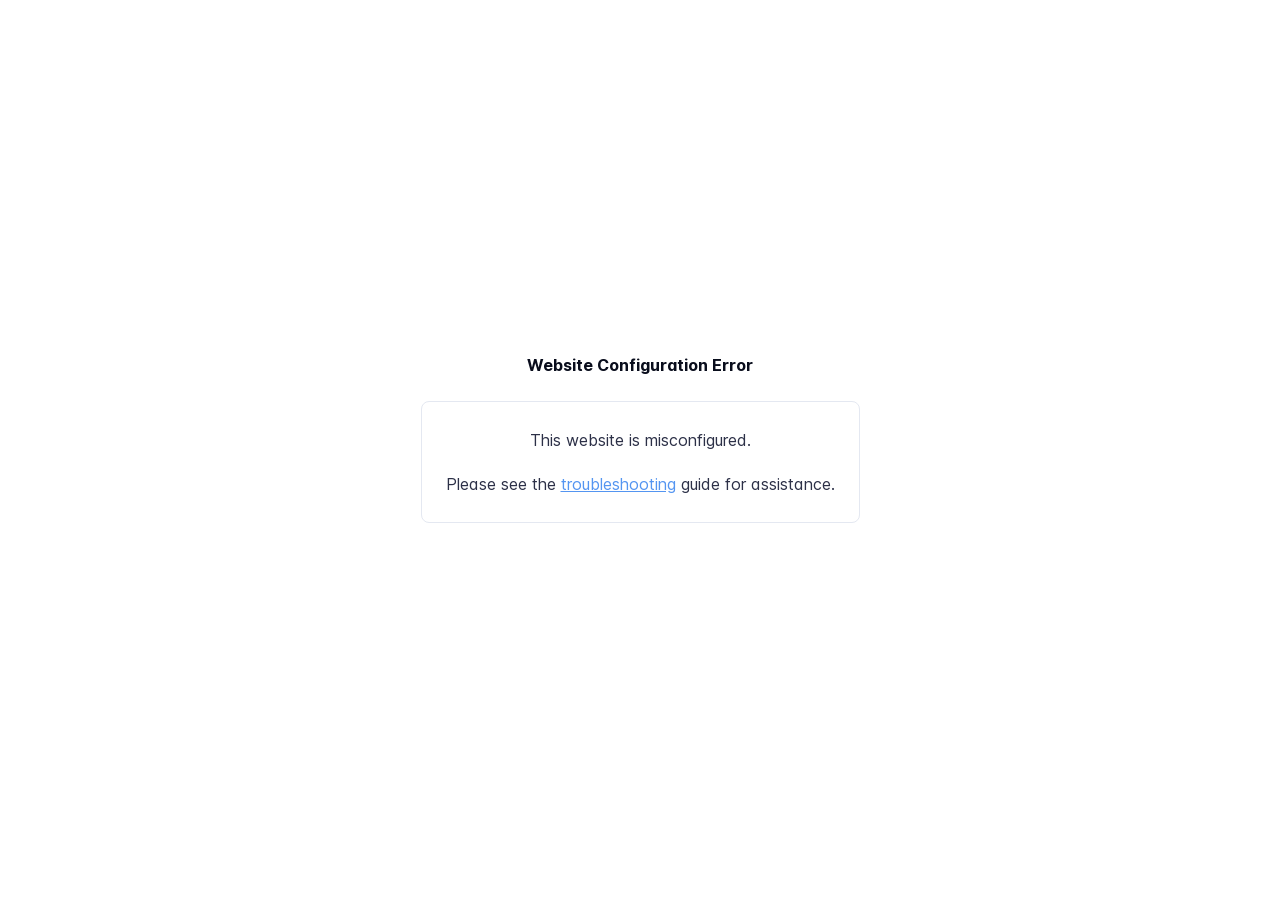
<file: index.html>
<!DOCTYPE html>
<html lang="en" class="h-full">
<head>
    <meta charset="UTF-8">
    <meta name="viewport" content="width=device-width,initial-scale=1">
    <meta name="color-scheme" content="light dark">
    <meta name="turbo-root" content="/portfolio">
    <meta name="turbo-cache-control" content="no-cache" data-turbo-track="reload" data-track-token="4.4.0.828192090191">

    <!-- See retype.com -->
    <meta name="generator" content="Retype 4.4.0">

    <!-- Primary Meta Tags -->
    <title>Introduction</title>
    <meta name="title" content="Introduction">
    <meta name="description" content="I am a senior engineer with 17 years’ experience designing and operating large-scale cloud platforms serving tens of millions of users.">

    <!-- Canonical -->
    <link rel="canonical" href="https://killermon.github.io/portfolio/">

    <!-- Open Graph -->
    <meta property="og:type" content="website">
    <meta property="og:url" content="https://killermon.github.io/portfolio/">
    <meta property="og:title" content="Introduction">
    <meta property="og:description" content="I am a senior engineer with 17 years’ experience designing and operating large-scale cloud platforms serving tens of millions of users.">
    <meta property="og:site_name" content="Adam Broadbent - Portfolio">
    <meta property="og:locale" content="en_US">

    <!-- Twitter -->
    <meta name="twitter:card" content="summary_large_image">
    <meta name="twitter:url" content="https://killermon.github.io/portfolio/">
    <meta name="twitter:title" content="Introduction">
    <meta name="twitter:description" content="I am a senior engineer with 17 years’ experience designing and operating large-scale cloud platforms serving tens of millions of users.">

    <script data-cfasync="false">(function(){var cl=document.documentElement.classList,ls=localStorage.getItem("retype_scheme"),hd=cl.contains("dark"),hl=cl.contains("light"),wm=window.matchMedia&&window.matchMedia("(prefers-color-scheme: dark)").matches;if(ls==="dark"||(!ls&&wm&&!hd&&!hl)){cl.remove("light");cl.add("dark")}else if(ls==="light"||(!ls&&!wm&&!hd&&!hl)){cl.remove("dark");cl.add("light")}})();</script>

    <link href="resources/css/retype.css?v=4.4.0.828192090191" rel="stylesheet">

    <script data-cfasync="false" src="resources/js/config.js?v=4.4.0.828192090191" data-turbo-eval="false" defer></script>
    <script data-cfasync="false" src="resources/js/retype.js?v=4.4.0" data-turbo-eval="false" defer></script>
    <script id="lunr-js" data-cfasync="false" src="resources/js/lunr.js?v=4.4.0.828192090191" data-turbo-eval="false" defer></script>
</head>
<body>
    <div id="retype-app" class="relative text-base antialiased text-base-text bg-base-bg font-body">
    <div class="absolute bottom-0 left-0" style="top: 5rem; right: 50%"></div>

    <header id="retype-header" class="sticky top-0 z-30 flex w-full h-16 bg-header-bg border-b border-header-border md:h-20">
        <div class="container relative flex items-center justify-between pr-6 grow md:justify-start">
            <!-- Mobile menu button skeleton -->
            <button v-cloak class="skeleton retype-mobile-menu-button flex items-center justify-center shrink-0 overflow-hidden dark:text-white focus:outline-hidden rounded-full w-10 h-10 ml-3.5 md:hidden"><svg xmlns="http://www.w3.org/2000/svg" class="mb-px shrink-0" width="24" height="24" viewBox="0 0 24 24" role="presentation" style="margin-bottom: 0px;"><g fill="currentColor"><path d="M2 4h20v2H2zM2 11h20v2H2zM2 18h20v2H2z"></path></g></svg></button>
            <div v-cloak id="retype-sidebar-left-toggle-button"></div>
    
            <!-- Logo -->
            <div class="flex items-center justify-between h-full py-2 md:w-75">
                <div class="flex items-center px-2 md:px-6">
                    <a id="retype-branding-logo" href="https://killermon.github.io/portfolio/" class="flex items-center leading-snug text-xl">
                        <span class="dark:text-white font-bold line-clamp-1 md:line-clamp-2">Adam Broadbent - Portfolio</span>
                    </a>
                </div>
    
                <span class="hidden h-8 border-r md:inline-block border-base-border"></span>
            </div>
    
            <div class="flex justify-between md:grow">
                <!-- Top Nav -->
                <nav id="retype-header-nav" class="hidden md:flex">
                    <ul class="flex flex-col mb-4 md:pl-16 md:mb-0 md:flex-row md:items-center">
                        
                    </ul>
                </nav>
    
                <div v-cloak class="flex justify-end grow">
                    <div id="retype-mobile-search-button"></div>
                    <doc-search-desktop></doc-search-desktop>
    
                    <doc-theme-switch class="lg:ml-2"></doc-theme-switch>
                    <doc-history></doc-history>
                </div>
            </div>
        </div>
    </header>


    <div id="retype-container" class="container relative flex bg-white">
        <!-- Sidebar Skeleton -->
        <div v-cloak class="fixed flex flex-col shrink-0 duration-300 ease-in-out bg-sidebar-left-bg border-sidebar-left-border sidebar top-20 w-75 border-r h-screen md:sticky transition-transform skeleton">
        
            <div class="flex items-center h-16 px-6">
                <input id="retype-filter-input-mock" class="w-full h-10 pl-8 px-3 py-2 transition-colors duration-200 ease-linear bg-filter-bg border border-filter-border rounded-lg shadow-none md:text-sm hover:border-filter-border-hover focus:outline-hidden focus:border-filter-border-focus placeholder-filter-placeholder" type="text">
            </div>
        
            <div class="pl-6 mt-1 mb-4">
                <div class="w-32 h-3 mb-4 bg-skeleton-bg rounded-full loading"></div>
                <div class="w-48 h-3 mb-4 bg-skeleton-bg rounded-full loading"></div>
                <div class="w-40 h-3 mb-4 bg-skeleton-bg rounded-full loading"></div>
                <div class="w-32 h-3 mb-4 bg-skeleton-bg rounded-full loading"></div>
                <div class="w-48 h-3 mb-4 bg-skeleton-bg rounded-full loading"></div>
                <div class="w-40 h-3 mb-4 bg-skeleton-bg rounded-full loading"></div>
            </div>
        
            <div class="shrink-0 mt-auto bg-transparent dark:border-base-border">
                <a class="flex items-center justify-center flex-nowrap h-16 text-gray-350 dark:text-dark-400 hover:text-gray-600 dark:hover:text-dark-300 transition-colors duration-150 ease-in docs-powered-by" target="_blank" href="https://retype.com/" rel="noopener">
                    <span class="text-xs whitespace-nowrap">Powered by</span>
                    <svg xmlns="http://www.w3.org/2000/svg" class="ml-2" fill="currentColor" width="96" height="20" overflow="visible"><path d="M0 0v20h13.59V0H0zm11.15 17.54H2.44V2.46h8.71v15.08zM15.8 20h2.44V4.67L15.8 2.22zM20.45 6.89V20h2.44V9.34z"/><g><path d="M40.16 8.44c0 1.49-.59 2.45-1.75 2.88l2.34 3.32h-2.53l-2.04-2.96h-1.43v2.96h-2.06V5.36h3.5c1.43 0 2.46.24 3.07.73s.9 1.27.9 2.35zm-2.48 1.1c.26-.23.38-.59.38-1.09 0-.5-.13-.84-.4-1.03s-.73-.28-1.39-.28h-1.54v2.75h1.5c.72 0 1.2-.12 1.45-.35zM51.56 5.36V7.2h-4.59v1.91h4.13v1.76h-4.13v1.92h4.74v1.83h-6.79V5.36h6.64zM60.09 7.15v7.48h-2.06V7.15h-2.61V5.36h7.28v1.79h-2.61zM70.81 14.64h-2.06v-3.66l-3.19-5.61h2.23l1.99 3.45 1.99-3.45H74l-3.19 5.61v3.66zM83.99 6.19c.65.55.97 1.4.97 2.55s-.33 1.98-1 2.51-1.68.8-3.04.8h-1.23v2.59h-2.06V5.36h3.26c1.42 0 2.45.28 3.1.83zm-1.51 3.65c.25-.28.37-.69.37-1.22s-.16-.92-.48-1.14c-.32-.23-.82-.34-1.5-.34H79.7v3.12h1.38c.68 0 1.15-.14 1.4-.42zM95.85 5.36V7.2h-4.59v1.91h4.13v1.76h-4.13v1.92H96v1.83h-6.79V5.36h6.64z"/></g></svg>
                </a>
            </div>
        </div>
        
        <!-- Sidebar component -->
        <doc-sidebar v-cloak>
            <template #sidebar-footer>
                <div class="shrink-0 mt-auto border-t md:bg-transparent md:border-none dark:border-base-border">
        
                    <a class="flex items-center justify-center flex-nowrap h-16 text-gray-350 dark:text-dark-400 hover:text-gray-600 dark:hover:text-dark-300 transition-colors duration-150 ease-in docs-powered-by" target="_blank" href="https://retype.com/" rel="noopener">
                        <span class="text-xs whitespace-nowrap">Powered by</span>
                        <svg xmlns="http://www.w3.org/2000/svg" class="ml-2" fill="currentColor" width="96" height="20" overflow="visible"><path d="M0 0v20h13.59V0H0zm11.15 17.54H2.44V2.46h8.71v15.08zM15.8 20h2.44V4.67L15.8 2.22zM20.45 6.89V20h2.44V9.34z"/><g><path d="M40.16 8.44c0 1.49-.59 2.45-1.75 2.88l2.34 3.32h-2.53l-2.04-2.96h-1.43v2.96h-2.06V5.36h3.5c1.43 0 2.46.24 3.07.73s.9 1.27.9 2.35zm-2.48 1.1c.26-.23.38-.59.38-1.09 0-.5-.13-.84-.4-1.03s-.73-.28-1.39-.28h-1.54v2.75h1.5c.72 0 1.2-.12 1.45-.35zM51.56 5.36V7.2h-4.59v1.91h4.13v1.76h-4.13v1.92h4.74v1.83h-6.79V5.36h6.64zM60.09 7.15v7.48h-2.06V7.15h-2.61V5.36h7.28v1.79h-2.61zM70.81 14.64h-2.06v-3.66l-3.19-5.61h2.23l1.99 3.45 1.99-3.45H74l-3.19 5.61v3.66zM83.99 6.19c.65.55.97 1.4.97 2.55s-.33 1.98-1 2.51-1.68.8-3.04.8h-1.23v2.59h-2.06V5.36h3.26c1.42 0 2.45.28 3.1.83zm-1.51 3.65c.25-.28.37-.69.37-1.22s-.16-.92-.48-1.14c-.32-.23-.82-.34-1.5-.34H79.7v3.12h1.38c.68 0 1.15-.14 1.4-.42zM95.85 5.36V7.2h-4.59v1.91h4.13v1.76h-4.13v1.92H96v1.83h-6.79V5.36h6.64z"/></g></svg>
                    </a>
                </div>
            </template>
        </doc-sidebar>

        <div class="grow min-w-0 bg-body-bg">
            <!-- Render "toolbar" template here on api pages --><!-- Render page content -->
<div class="flex">
    <div id="retype-main" class="min-w-0 p-4 grow md:px-16">
        <main class="relative pb-12 lg:pt-2">
            <div class="retype-markdown" id="retype-content">
                <!-- Rendered if sidebar right is enabled -->
                <div id="retype-sidebar-right-toggle"></div>
                <!-- Page content  -->
<h1 id="introduction">Introduction</h1>
<p>I am a senior engineer with 17 years’ experience designing and operating large-scale cloud platforms serving tens of millions of users.</p>
<p>I specialise in system reliability, performance optimisation, and debugging complex issues across the full stack—from Linux kernel and dataplane behaviour through to distributed application design.</p>
<p>Alongside my professional work, I build systems-focused projects in C# and Lua, applying the same principles of performance, scalability, and architectural clarity. These projects serve as a sandbox for exploring low-level design, reinforcing my approach to building resilient, high-performance systems in production environments.</p>
<p>*** This is just a snapshot of the projects I have worked on over the years, to handle all manner of engineering problems. ***</p>
<h2 id="tempormental---c-unity-game">Tempormental - C# Unity Game.</h2>
<p>Tempormental is a systems-driven simulation game built in Unity using C# and the Entity Component System (ECS) framework. The project was designed to consolidate and apply my previous experience into a single, more complex system.</p>
<p>Working with ECS introduced significant challenges due to its evolving API and paradigm shift toward data-oriented design. This required adapting to breaking changes while structuring systems for performance, scalability, and multithreading. I designed systems to remain performant under increasing simulation complexity using Unity’s ECS and Job System.</p>
<p>The project focuses on building interconnected simulation systems, including:</p>
<ul>
<li>Atmospheric simulation — models pressure and gas composition (O₂, CO₂, etc.), with dynamic environmental effects</li>
<li>Structural integrity system — pressure differences can cause hull breaches and cascading failures</li>
<li>AI behaviour systems — agents react dynamically to environmental changes (e.g. escaping ruptures, interacting with station systems)</li>
<li>Logistics &amp; pathfinding — AI can transport resources across complex, potentially disconnected station layouts</li>
<li>Power and gas networks system — distributed systems for resource transport across the station</li>
<li>Procedural generation — asteroid generation using Voronoi and Perlin noise</li>
<li>Station construction system — modular building with AI-driven assembly</li>
</ul>
<p>My main takeaways from this project have been:</p>
<ul>
<li>Data-oriented design principles</li>
<li>Multithreaded system architecture</li>
<li>Managing complex, interdependent systems</li>
<li>Designing scalable game logic under performance constraints</li>
</ul>
<p><span class="docs-emoji">&#x1F449;</span> Play it <a href="https://play.unity.com/en/games/6a2ce621-87fa-405d-9672-f46760448305/builds" class="outbound" target="_blank"><span>here</span><svg xmlns="http://www.w3.org/2000/svg" class="retype-outbound-trigger docs-icon ml-1" viewBox="0 0 24 24" aria-hidden="true" focusable="false"><g fill="currentColor"><path d="M15.5 2.25a.75.75 0 0 1 .75-.75h5.5a.75.75 0 0 1 .75.75v5.5a.75.75 0 0 1-1.5 0V4.06l-6.22 6.22a.75.75 0 1 1-1.06-1.06L19.94 3h-3.69a.75.75 0 0 1-.75-.75Z"/><path d="M2.5 4.25c0-.966.784-1.75 1.75-1.75h8.5a.75.75 0 0 1 0 1.5h-8.5a.25.25 0 0 0-.25.25v15.5c0 .138.112.25.25.25h15.5a.25.25 0 0 0 .25-.25v-8.5a.75.75 0 0 1 1.5 0v8.5a1.75 1.75 0 0 1-1.75 1.75H4.25a1.75 1.75 0 0 1-1.75-1.75V4.25Z"/></g></svg></a></p>
<h2 id="marvin">Marvin</h2>
<p>Marvin has been a key project in my current job role. I was concerned with our current platform deployments, and the consistancy on configuration, and the end result that can have on the customer experience. To this end, Marvin was the solution I engineered to solve this problem.</p>
<ul>
<li>Data Moddeling - Creating robust data models to capture the differences between the different versions of our platform, to ensure configuration consistancy.</li>
<li>Ease of development - Making development as easy as possible, with a team of engineers who may be unfamiliar with software engineering. Written in Ansible, to make contributing to it as easy as possible.</li>
<li>Documentation - The goal of this tool was to reduce the dependancie on individuals, myself included. Ensuring the tool was documented at length was an important aspect to achieve this.</li>
<li>Structure - Aligning with the ease of development goal, ensuring that the structure of the project, including its modules and how it is laid out, to reduce the learning curve for contributing to the project as much as possible.</li>
</ul>
<p>My main takeaways from this project have been:</p>
<ul>
<li>The important of addressing approachability to development.</li>
<li>Useful abstraction through robust data models, with the appropriate guardrails and validation.</li>
<li>How to sell a project to the team, ensuring that we collaborate on it, and involve the team within the project. To avoid them feeling like the project is being &quot;forced&quot; on them.</li>
</ul>
<h2 id="bb-community---mulitple-multiplayer-game-servers">[BB] Community - Mulitple multiplayer game servers</h2>
<p>I&#x27;ve been a developer at this community for 15+ years, with a community that has served over 400,000 players. Made up of various gamemodes, I have written complex systems that underpin the economy of the game, amongst many other facets. The largest challenge with this project has been maintaining the 16.66 Ms tick time, which is the maximum time allowed for code to execute in a single frame - exceeding this would result in the server starting to &quot;Lag&quot;, impacting the player experience.</p>
<ul>
<li>A cross-server marketplace - players could sell, buy and bid on items in real time. Dealing with ephemeral servers, backed by a common shared database, where players could be logged into multiple servers at once.</li>
<li>Realtime gameplay feedback systems - Players could see their times in races, in real time, allowing players to know where they are compared to all other players across all our servers.</li>
<li>Multiplayer cosmetics system - Syncing of equipped cosmetic between players, handling complex data structures to achieve this between the server, and all connected clients. Keeping all clients in sync with one another, as well as optimisations to their rendering pipelines, to handle large amounts of costmetics equipped by players.</li>
</ul>
<p>My main takeaways from this project have been:</p>
<ul>
<li>Players will do things that are undesirable, either maliciously or otherwise.</li>
<li>Listening to player feedback, and actioning it.</li>
<li>Player experience, with strict SLA&#x27;s the amount of time we can spend on the CPU within each frame.</li>
</ul>

                
                <!-- Required only on API pages -->
                <doc-toolbar-member-filter-no-results></doc-toolbar-member-filter-no-results>
            </div>
            <footer id="retype-content-footer" class="clear-both">
            
            </footer>
        </main>

        <div id="retype-page-footer" class="print:border-none border-t border-base-border pt-6 mb-8">
            <footer class="flex flex-wrap items-center justify-between print:justify-center">
                <div id="retype-footer-links" class="print:hidden">
                    <ul class="flex flex-wrap items-center text-sm">
                    </ul>
                </div>
                <div id="retype-copyright" class="print:justify-center py-2 text-footer-text font-footer-link text-sm leading-relaxed"><p>© Copyright 2026. All rights reserved.</p></div>
            </footer>
        </div>
    </div>

    <!-- Rendered if sidebar right is enabled -->
    <!-- Sidebar right skeleton-->
    <div v-cloak class="fixed top-0 bottom-0 right-0 translate-x-full bg-sidebar-right-bg border-sidebar-right-border lg:sticky lg:border-l lg:shrink-0 lg:pt-6 lg:translate-x-0 sm:w-1/2 lg:w-64 lg:z-0 md:w-104 sidebar-right skeleton">
        <div class="pl-5">
            <div class="w-32 h-3 mb-4 bg-skeleton-bg rounded-full loading"></div>
            <div class="w-48 h-3 mb-4 bg-skeleton-bg rounded-full loading"></div>
            <div class="w-40 h-3 mb-4 bg-skeleton-bg rounded-full loading"></div>
        </div>
    </div>

    <!-- User should be able to hide sidebar right -->
    <doc-sidebar-right v-cloak></doc-sidebar-right>
</div>

        </div>
    </div>

    <doc-search-mobile></doc-search-mobile>
    <doc-back-to-top></doc-back-to-top>
</div>


    <div id="retype-overlay-target"></div>

    <script data-cfasync="false">window.__DOCS__ = { "title": "Introduction", isRoot: true, level: 0, icon: "file", hasPrism: false, hasMermaid: false, hasMath: false, tocDepth: 23 }</script>
</body>
</html>
</file>
